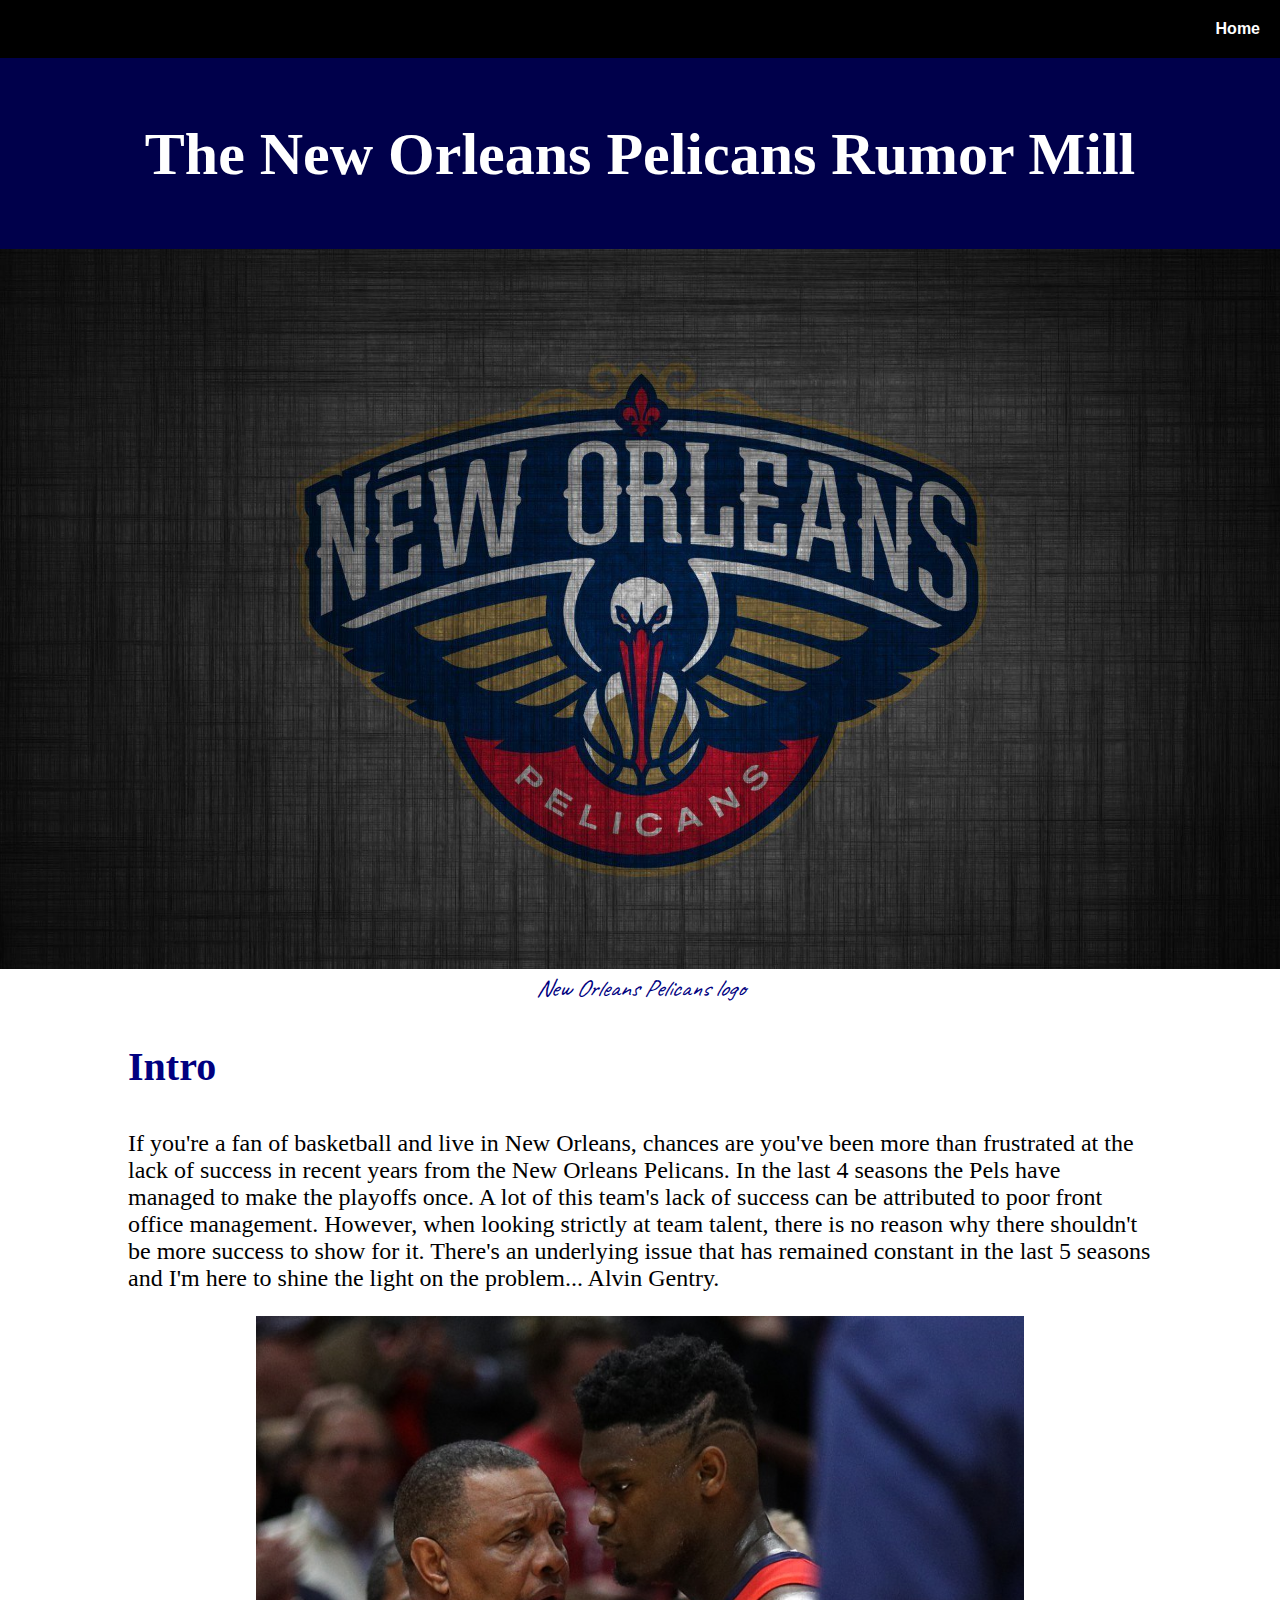
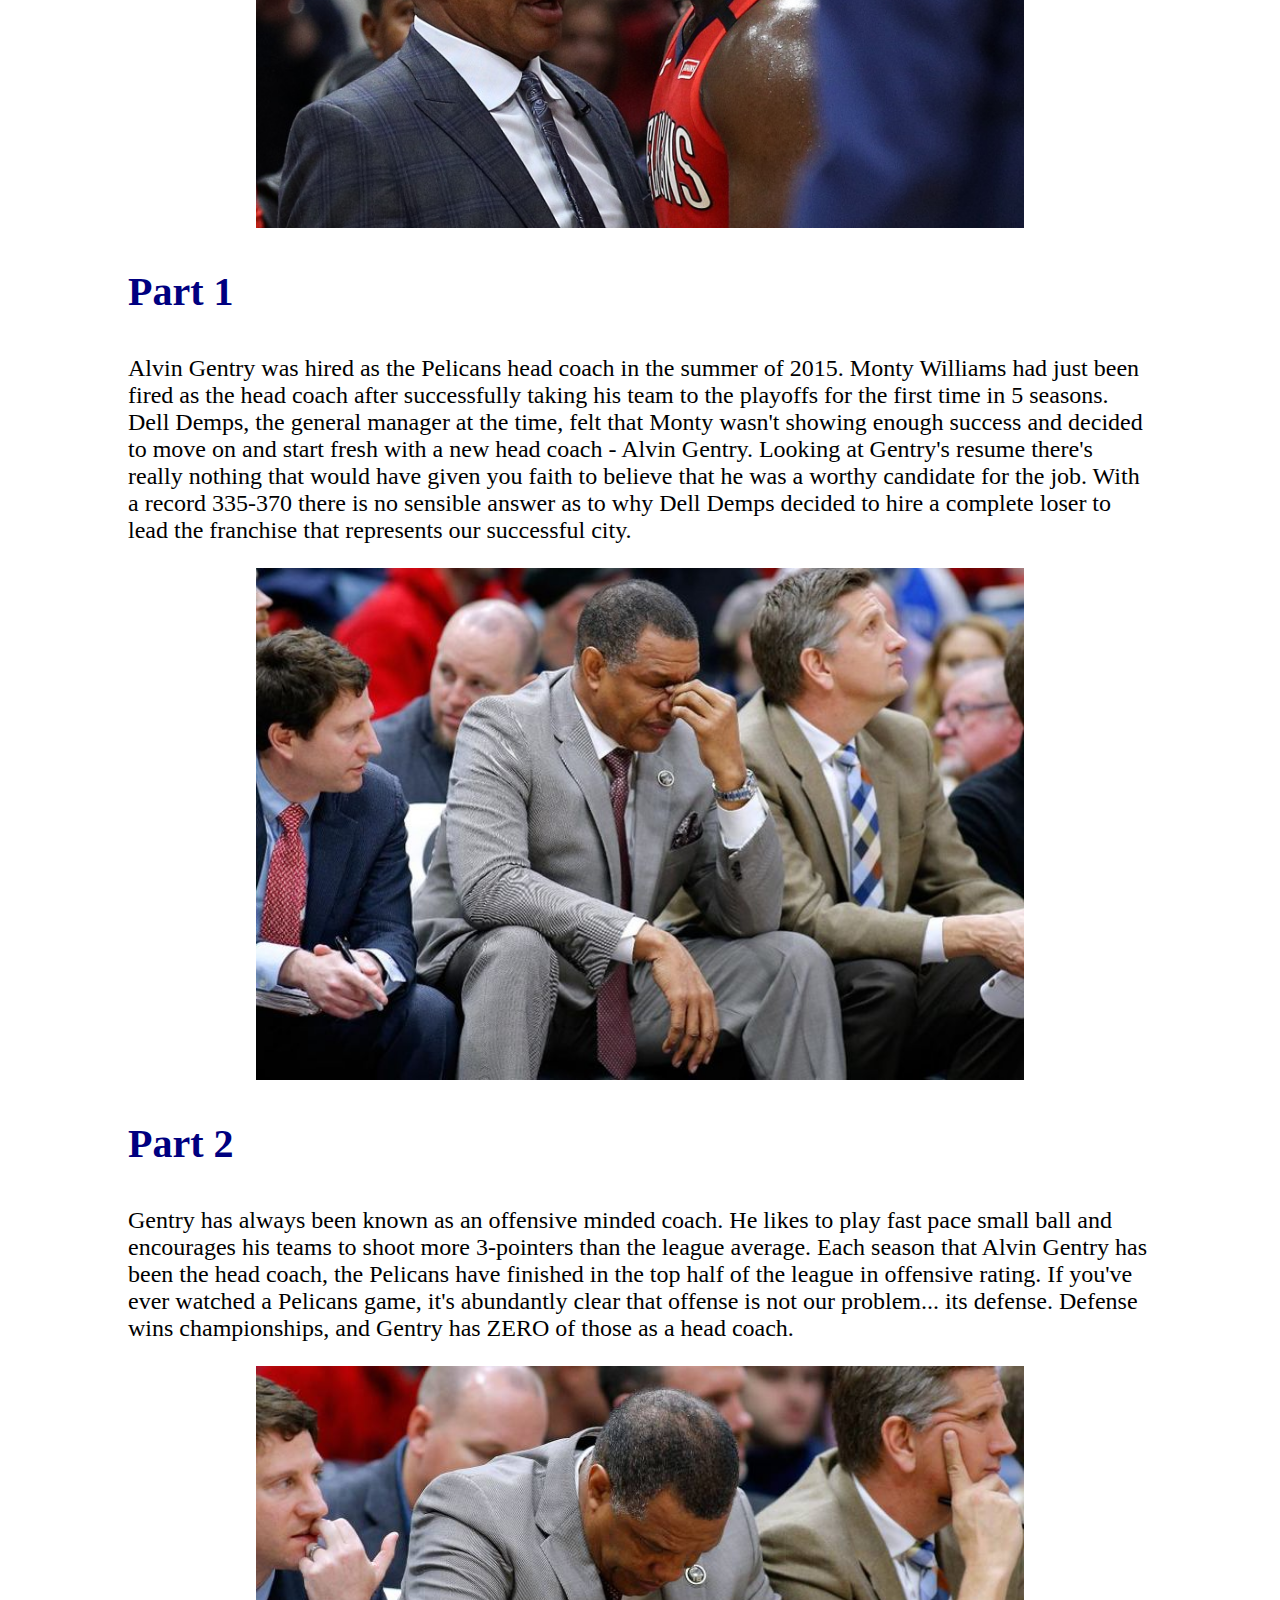
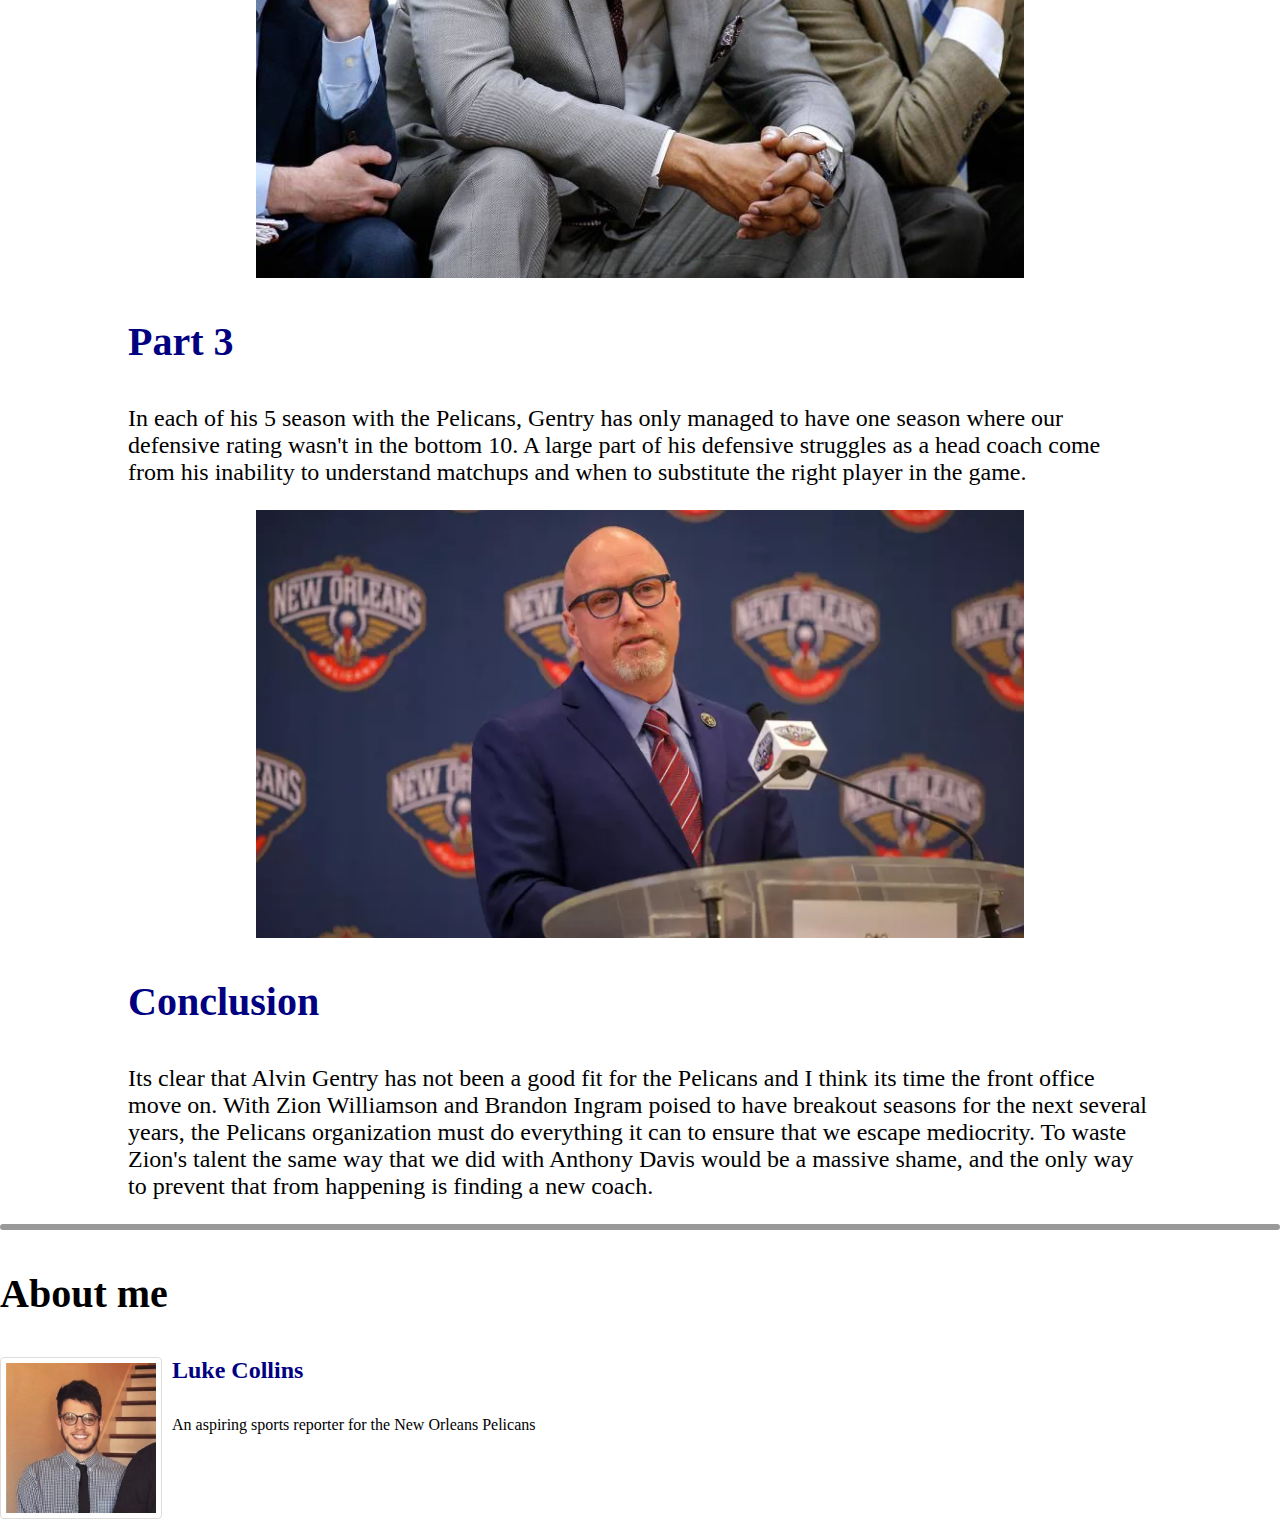
<file: blog1/post1.html>
<!DOCTYPE html>
<html>
    <head> 
		<link href='blog.css' rel="stylesheet" type="text/css">
		<link href="https://fonts.googleapis.com/css?family=Bangers&display=swap" 
	rel="stylesheet">
		<link href="https://fonts.googleapis.com/css?family=Caveat&display=swap" 
	rel="stylesheet">
		<link href='blog.css' rel="stylesheet" type="text/css">	
	</head> 
	
    <body> 
        <nav id='navbar'>
            <ul class='bg-dark'>
                <li class='nav-item'> <a href='../index.html'> Home </a> </li> 
            </ul>
        </nav>
		
        <h1 class='title'> The New Orleans Pelicans Rumor Mill</h1>

        <img class='img-fluid' src='images/title.jpg'>
        <small class='subtitle'>New Orleans Pelicans logo</small>

		<div class='container'>
		
        <h3 class='text-navy'>Intro</h3>
        <p class='text-black'>
            If you're a fan of basketball and live in New Orleans, chances are 
			you've been more than frustrated at	the lack of success in recent 
			years from the New Orleans Pelicans. In the last 4 seasons the Pels have 
			managed to make the playoffs once. A lot of this team's lack of success 
			can be attributed to poor front office management. However, when looking 
			strictly at team talent, there is no reason why there shouldn't	be more 
			success to show for it. There's an underlying issue that has remained 
			constant in the last 5 seasons and I'm here to shine the light on the 
			problem... Alvin Gentry.
        </p>

        <img class='center' src="images/image1.jpg">
        <h3 class='text-navy'>Part 1</h3>
        <p class='text-black' >
            Alvin Gentry was hired as the Pelicans head coach in the summer of 2015. Monty Williams had just been
			fired as the head coach after successfully taking his team to the playoffs for the first time in 5 seasons.
			Dell Demps, the general manager at the time, felt that Monty wasn't showing enough success and decided to 
			move on and start fresh with a new head coach - Alvin Gentry. Looking at Gentry's resume there's really nothing
			that would have given you faith to believe that he was a worthy candidate for the job. With a record 335-370 there
			is no sensible answer as to why Dell Demps decided to hire a complete loser to lead the franchise that represents 
			our successful city.
        </p>

        <img class='center' src="images/image2.jpg">
        <h3 class='text-navy'>Part 2</h3>
        <p class='text-black'>
            Gentry has always been known as an offensive minded coach. He likes to play fast pace small ball and encourages his teams
			to shoot more 3-pointers than the league average. Each season that Alvin Gentry has been the head coach, the Pelicans have finished 
			in the top half of the league in offensive rating. If you've ever watched a Pelicans game, it's abundantly clear that offense is not 
			our problem... its defense. Defense wins championships, and Gentry has ZERO of those as a head coach. 
        </p>

        <img class='center' src="images/image3.png"> 
        <h3 class='text-navy'>Part 3</h3>
        <p class='text-black'> 
            In each of his 5 season with the Pelicans, Gentry has only managed to have one season where our defensive rating wasn't in the bottom 
			10. A large part of his defensive struggles as a head coach come from his inability to understand matchups and when to substitute the 
			right player in the game.
        </p>

        <img class='center' src="images/image4.jpg">
        <h3 class='text-navy'>Conclusion</h3>
        <p class='text-black'>
             Its clear that Alvin Gentry has not been a good fit for the Pelicans and I think its time the front office move on. 
			 With Zion Williamson and Brandon Ingram poised to have breakout seasons for the next several years, the Pelicans organization
			 must do everything it can to ensure that we escape mediocrity. To waste Zion's talent the same way that we did with Anthony Davis
			 would be a massive shame, and the only way to prevent that from happening is finding a new coach.
        </p>
		
		</div>
        <hr>

        <h3>About me</h3>
        <img class='thumbnail' src='images/profile.png'>
        <h4 id='my-name'>Luke Collins</h4>
        <span>An aspiring sports reporter for the New Orleans Pelicans</span>
    </body>
</html>
</file>
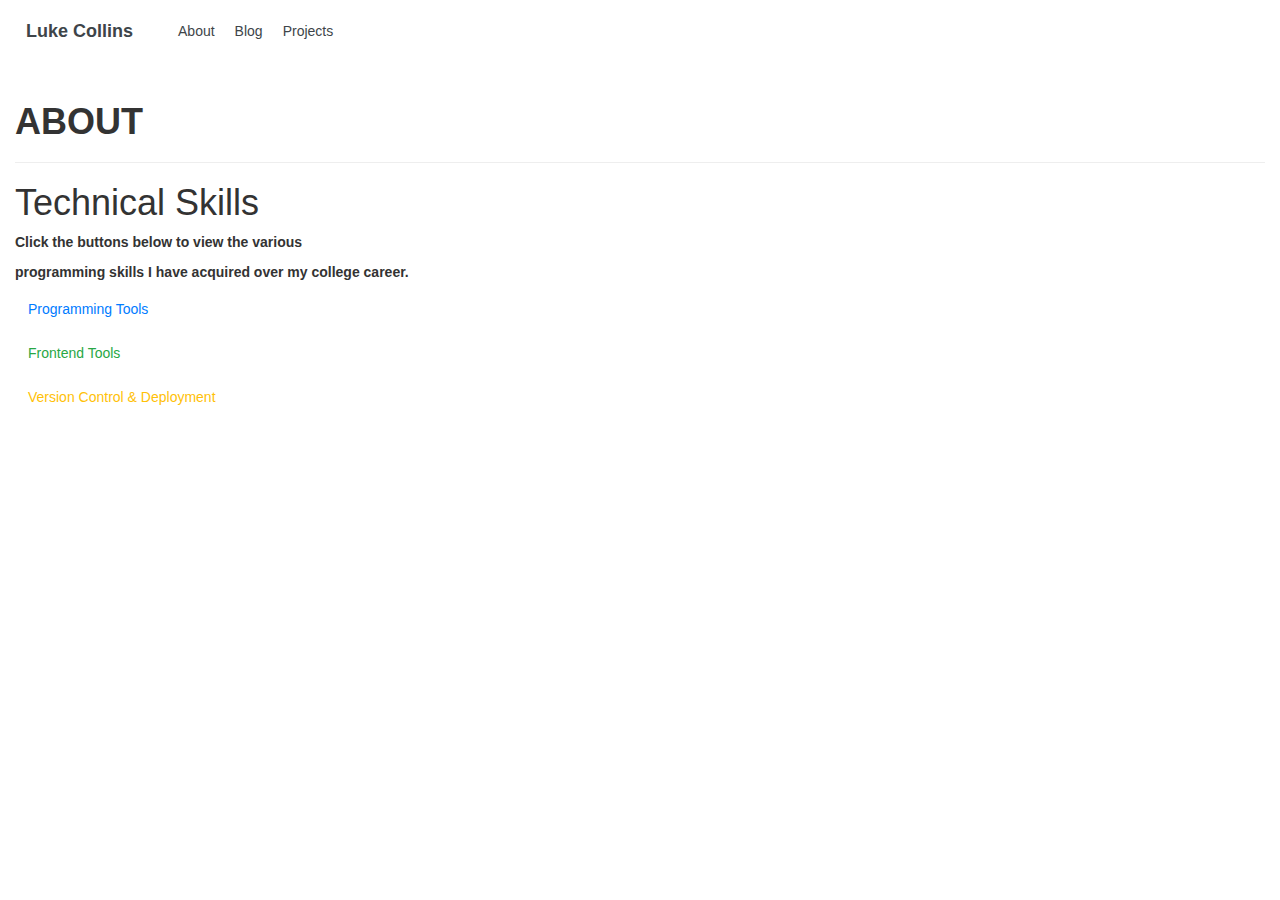
<file: HW03/aboutMe.html>
<!DOCTYPE html>
<html>

<head>
	<title>My Portfolio</title>
	<link rel="stylesheet" href="https://stackpath.bootstrapcdn.com/bootstrap/4.4.1/css/bootstrap.min.css">
	<meta name="viewport" content="width=device-width, initial-scale=1">
	<link rel="stylesheet" href="https://maxcdn.bootstrapcdn.com/bootstrap/3.4.1/css/bootstrap.min.css">
	<script src="https://ajax.googleapis.com/ajax/libs/jquery/3.4.1/jquery.min.js"></script>
	<script src="https://maxcdn.bootstrapcdn.com/bootstrap/3.4.1/js/bootstrap.min.js"></script>
	

</head>

<body>
		<div id="examples">
		<nav id="top-navbar" class='navbar fixed-top navbar-expand-lg navbar-dark bg-white'>
			<div class="example">		
			<a class='navbar-brand text-dark hover hover-3' href="index.html"><strong>Luke Collins</strong></a>
			</div>
			<button class='navbar-toggler' type='button' data-toggle='collapse' data-target='#menu'>
				<span class='navbar-toggler-icon'></span>
			</button>
			
			<div class='collapse navbar-collapse' id='menu'>
			
			<ul class='nav navbar-nav ml-left'>
				<div class="example">
				<li class='nav-item'>	<a class='text-dark nav-link hover hover-3' href="aboutMe.html"> About </a>		</li>
				</div>
				<div class="example">
				<li class='nav-item'>	<a class='text-dark nav-link hover hover-3' href="post1.html"> Blog </a>			</li>
				</div>
				<div class="example">
				<li class='nav-item'>	<a class='text-dark nav-link hover hover-3' href="projects.html"> Projects </a>		</li>
				</div>
			</ul>
			</div>
		</nav>
		</div>				
		
		<style>
		a {
			margin-right: 10px;
		}
		.fab {
			color: black;
		}
		</style>
		
		<style>
				@import "https://fonts.googleapis.com/css?family=Montserrat";
				@import "https://fonts.googleapis.com/css?family=Lato";

				/** Hover-related CSS **/

				.nounderline {
				  text-decoration: none !important
				}

				#examples {
				  display: flex;
				  flex-flow: column;

				  background-color: white;
				  opacity: 0.95;
				  
				}

				#examples .example {
				  display: flex;
				  flex-flow: row nowrap;
				 
				}
				#examples .example .hover {
				  
				  transition: all 0.2s ease-in-out;
				  position: relative;
				}
				#examples .example .hover:before, #examples .example .hover:after {
				  content: "";
				  position: absolute;
				  bottom: -10px;
				  width: 0px;
				  height: 3px;
				  margin: 5px 0 0;
				  transition: all 0.2s ease-in-out;
				  transition-duration: 0.75s;
				  opacity: 0;
				  background-color: #2146be;
				}
				#examples .example .hover.hover-3:before {
				  left: 50%;
				}
				#examples .example .hover.hover-3:after {
				  right: 50%;
				}
				#examples .example:hover {
				  cursor: pointer;
				}
				#examples .example:hover .hover:before, #examples .example:hover .hover:after {
				  width: 100%;
				  opacity: 1;
				}
				#examples .example:hover .hover.hover-3:before, #examples .example:hover .hover.hover-3:after, #examples .example:hover .hover.hover-4:before, #examples .example:hover .hover.hover-4:after {
				  width: 50%;
				}
				
			</style>
		
		<section id="section-about" class='bg-white container-fluid pb-1'> 
			<h1 class="font-weight-bold"> ABOUT </h1>
			<hr>
			<h1>Technical Skills</h1>

			<p><strong>Click the buttons below to view the various</strong></p>
			<P><strong>programming skills I have acquired over my college career.</strong></p>
			<button onclick="myFunction()" class="btn btn-outline-primary">Programming Tools</button>
			
			<p id="demo"></p>

			<script>
			function myFunction() {
			  document.getElementById("demo").innerHTML = '<font size="4">Java, C, C++, Javascript, SQL</font>';
			  document.getElementById("demo").style.padding = "1px 25px";
			}
			</script>
			
			<button onclick="myFunction1()" class="btn btn-outline-success">Frontend Tools</button>
			
			<p id="demo1"></p>

			<script>
			function myFunction1() {
			  document.getElementById("demo1").innerHTML = '<font size="4">HTML, CSS, bootstrap</font>';
			  document.getElementById("demo1").style.padding = "1px 25px";
			}
			</script>
			
			<button onclick="myFunction2()" class="btn btn-outline-warning">Version Control & Deployment</button>
			
			<p id="demo2"></p>

			<script>
			function myFunction2() {
			  document.getElementById("demo2").innerHTML = '<font size="4">Git, Github, Gitlab</font>';
			  document.getElementById("demo2").style.padding = "1px 25px";
			}
			</script>
		</section>
		
		
		
		</div>
		
		<script src="https://code.jquery.com/jquery-3.4.1.slim.min.js"></script>
		<script src="https://cdn.jsdelivr.net/npm/popper.js@1.16.0/dist/umd/popper.min.js"></script>
		<script src="https://stackpath.bootstrapcdn.com/bootstrap/4.4.1/js/bootstrap.min.js"></script>
</body>

</html>
</file>
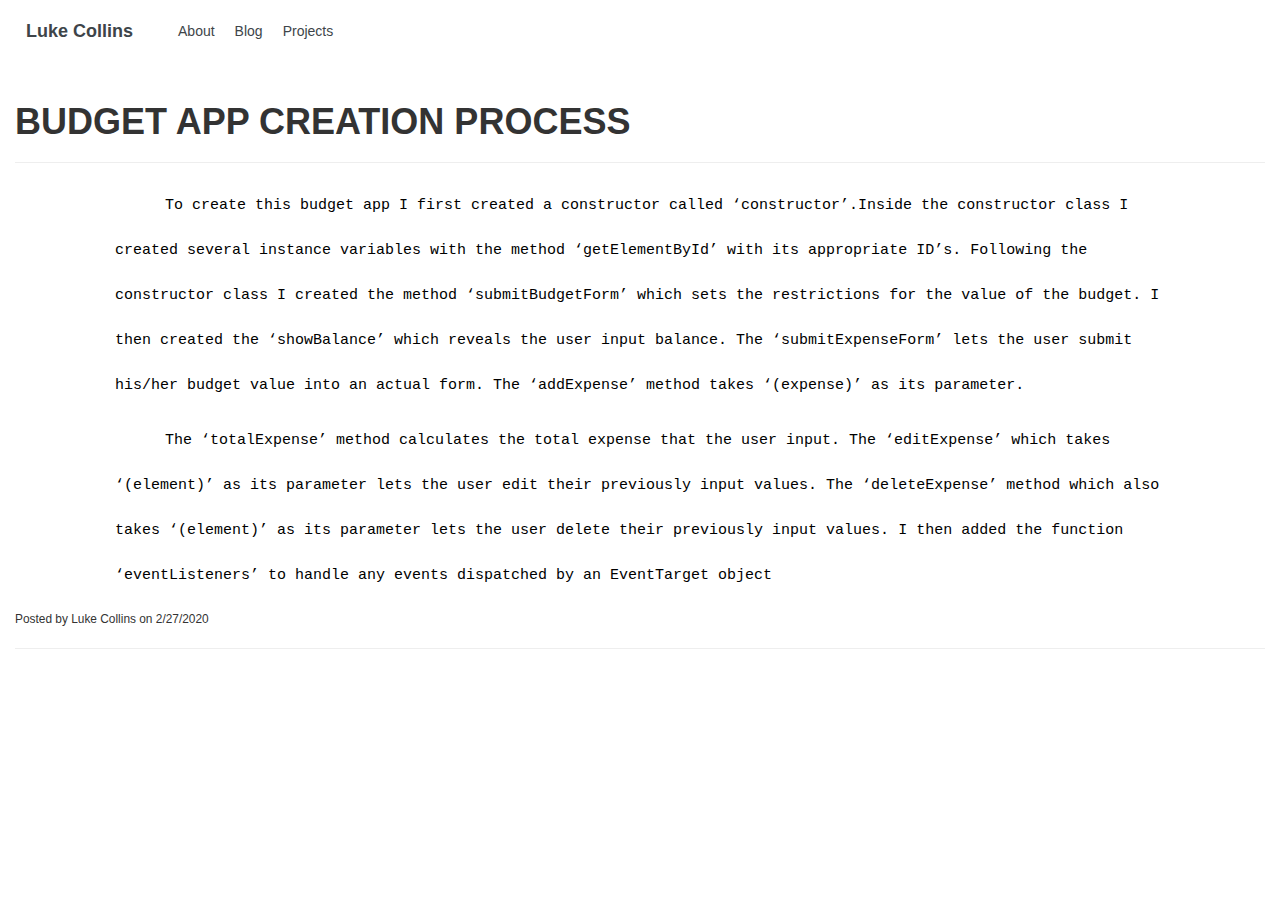
<file: HW03/budgetAppBlog.html>
<!DOCTYPE html>
<html>

<head>
	<title>My Portfolio</title>
	<link rel="stylesheet" href="https://stackpath.bootstrapcdn.com/bootstrap/4.4.1/css/bootstrap.min.css">
	<meta name="viewport" content="width=device-width, initial-scale=1">
	<link rel="stylesheet" href="https://maxcdn.bootstrapcdn.com/bootstrap/3.4.1/css/bootstrap.min.css">
	<script src="https://ajax.googleapis.com/ajax/libs/jquery/3.4.1/jquery.min.js"></script>
	<script src="https://maxcdn.bootstrapcdn.com/bootstrap/3.4.1/js/bootstrap.min.js"></script>
	
</head>

<body>
		<div id="examples">
		<nav id="top-navbar" class='navbar fixed-top navbar-expand-lg navbar-dark bg-white'>
			<div class="example">		
			<a class='navbar-brand text-dark hover hover-3' href="index.html"><strong>Luke Collins</strong></a>
			</div>
			<button class='navbar-toggler' type='button' data-toggle='collapse' data-target='#menu'>
				<span class='navbar-toggler-icon'></span>
			</button>
			
			<div class='collapse navbar-collapse' id='menu'>
			
			<ul class='nav navbar-nav ml-left'>
				<div class="example">
				<li class='nav-item'>	<a class='text-dark nav-link hover hover-3' href="aboutMe.html"> About </a>		</li>
				</div>
				<div class="example">
				<li class='nav-item'>	<a class='text-dark nav-link hover hover-3' href="post1.html"> Blog </a>			</li>
				</div>
				<div class="example">
				<li class='nav-item'>	<a class='text-dark nav-link hover hover-3' href="projects.html"> Projects </a>		</li>
				</div>
			</ul>
			</div>
		</nav>
		</div>
		
		
		<style>
		a {
			margin-right: 10px;
		}
		.fab {
			color: black;
		}
		</style>
			
			<style>
				@import "https://fonts.googleapis.com/css?family=Montserrat";
				@import "https://fonts.googleapis.com/css?family=Lato";

				/** Hover-related CSS **/

				.nounderline {
				  text-decoration: none !important
				}

				#examples {
				  display: flex;
				  flex-flow: column;

				  background-color: white;
				  opacity: 0.95;
				  
				}

				#examples .example {
				  display: flex;
				  flex-flow: row nowrap;
				 
				}
				#examples .example .hover {
				  
				  transition: all 0.2s ease-in-out;
				  position: relative;
				}
				#examples .example .hover:before, #examples .example .hover:after {
				  content: "";
				  position: absolute;
				  bottom: -10px;
				  width: 0px;
				  height: 3px;
				  margin: 5px 0 0;
				  transition: all 0.2s ease-in-out;
				  transition-duration: 0.75s;
				  opacity: 0;
				  background-color: #2146be;
				}
				#examples .example .hover.hover-3:before {
				  left: 50%;
				}
				#examples .example .hover.hover-3:after {
				  right: 50%;
				}
				#examples .example:hover {
				  cursor: pointer;
				}
				#examples .example:hover .hover:before, #examples .example:hover .hover:after {
				  width: 100%;
				  opacity: 1;
				}
				#examples .example:hover .hover.hover-3:before, #examples .example:hover .hover.hover-3:after, #examples .example:hover .hover.hover-4:before, #examples .example:hover .hover.hover-4:after {
				  width: 50%;
				}
			</style>
		
		<style>
			p {
			text-align: left;
			padding-left: 100px;
			padding-right: 100px;
			line-height: 3 ;
			text-indent: 50px;
			}
		</style>
		
		<section id="section-blog" class='bg-white container-fluid pb-1'> 
			<h1 class="font-weight-bold"> BUDGET APP CREATION PROCESS </h1>
			<hr>
			<p style="font-size:15px; color:black; font-family:'Courier New'">
			To create this budget app I first created a constructor called ‘constructor’.Inside the constructor class I created several instance variables 
			with the method ‘getElementById’ with its appropriate ID’s. Following the constructor class I created the method ‘submitBudgetForm’ which sets 
			the restrictions for the value of the budget. I then created the ‘showBalance’ which reveals the user input balance. The ‘submitExpenseForm’ 
			lets the user submit his/her budget value into an actual form. The ‘addExpense’ method takes ‘(expense)’ as its parameter.

			</p>
			<p style="font-size:15px; color:black; font-family:'Courier New'">
			The ‘totalExpense’ method calculates the total expense that the user input. The ‘editExpense’ which takes ‘(element)’ as its parameter lets 
			the user edit their previously input values. The ‘deleteExpense’ method which also takes ‘(element)’ as its parameter lets the user delete 
			their previously input values. I then added the function ‘eventListeners’ to handle any events dispatched by an EventTarget object
			</p>
			<small> Posted by Luke Collins on 2/27/2020</small>
			<hr>
		</section>
		
		
		
		<script src="https://code.jquery.com/jquery-3.4.1.slim.min.js"></script>
		<script src="https://cdn.jsdelivr.net/npm/popper.js@1.16.0/dist/umd/popper.min.js"></script>
		<script src="https://stackpath.bootstrapcdn.com/bootstrap/4.4.1/js/bootstrap.min.js"></script>
</body>

</html>
</file>
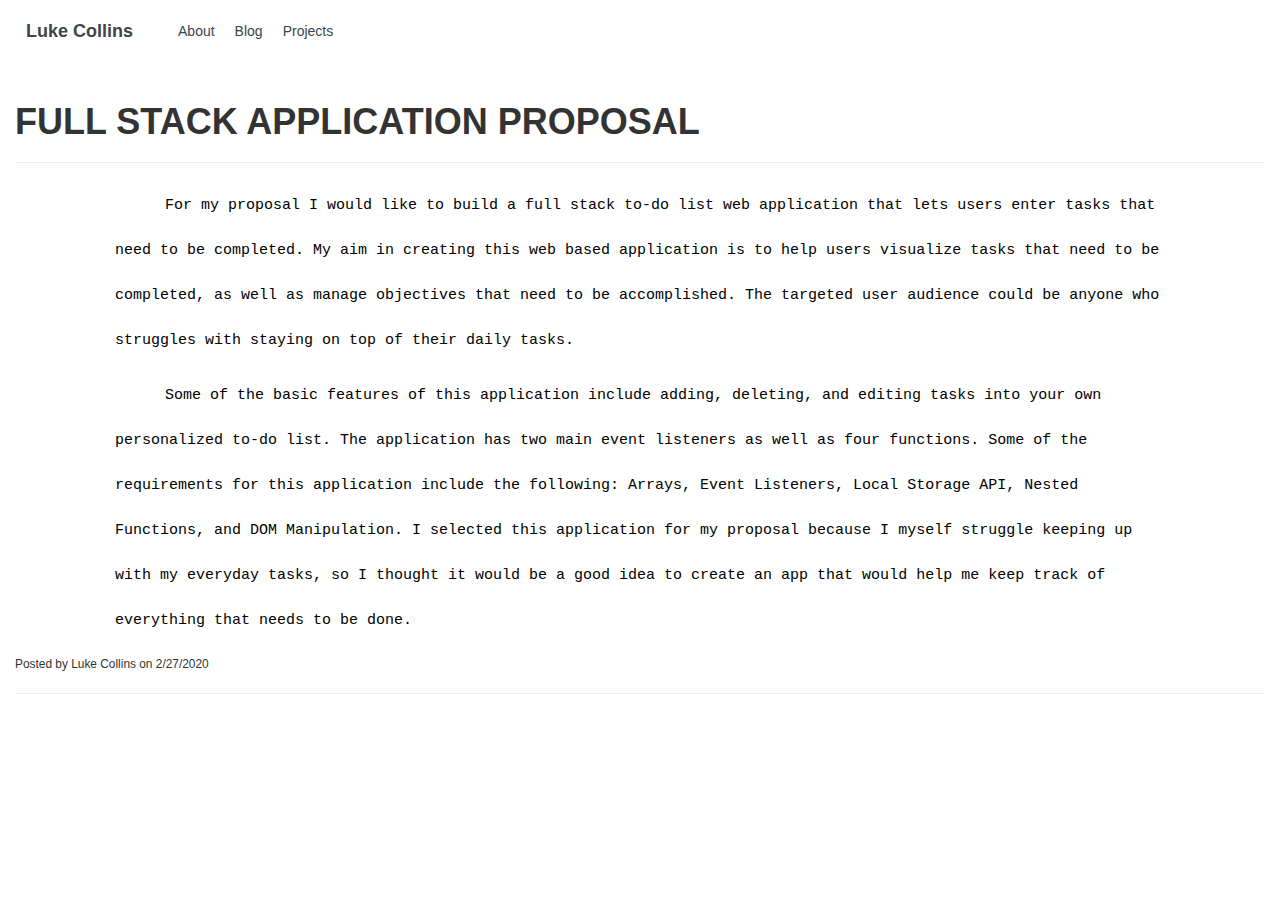
<file: HW03/fullStackProposalBlog.html>
<!DOCTYPE html>
<html>

<head>
	<title>My Portfolio</title>
	<link rel="stylesheet" href="https://stackpath.bootstrapcdn.com/bootstrap/4.4.1/css/bootstrap.min.css">
	<meta name="viewport" content="width=device-width, initial-scale=1">
	<link rel="stylesheet" href="https://maxcdn.bootstrapcdn.com/bootstrap/3.4.1/css/bootstrap.min.css">
	<script src="https://ajax.googleapis.com/ajax/libs/jquery/3.4.1/jquery.min.js"></script>
	<script src="https://maxcdn.bootstrapcdn.com/bootstrap/3.4.1/js/bootstrap.min.js"></script>
	
</head>

<body>
		<div id="examples">
		<nav id="top-navbar" class='navbar fixed-top navbar-expand-lg navbar-dark bg-white'>
			<div class="example">		
			<a class='navbar-brand text-dark hover hover-3' href="index.html"><strong>Luke Collins</strong></a>
			</div>
			<button class='navbar-toggler' type='button' data-toggle='collapse' data-target='#menu'>
				<span class='navbar-toggler-icon'></span>
			</button>
			
			<div class='collapse navbar-collapse' id='menu'>
			
			<ul class='nav navbar-nav ml-left'>
				<div class="example">
				<li class='nav-item'>	<a class='text-dark nav-link hover hover-3' href="aboutMe.html"> About </a>		</li>
				</div>
				<div class="example">
				<li class='nav-item'>	<a class='text-dark nav-link hover hover-3' href="post1.html"> Blog </a>			</li>
				</div>
				<div class="example">
				<li class='nav-item'>	<a class='text-dark nav-link hover hover-3' href="projects.html"> Projects </a>		</li>
				</div>
			</ul>
			</div>
		</nav>
		</div>
		
		
		<style>
		a {
			margin-right: 10px;
		}
		.fab {
			color: black;
		}
		</style>
			
			<style>
				@import "https://fonts.googleapis.com/css?family=Montserrat";
				@import "https://fonts.googleapis.com/css?family=Lato";

				/** Hover-related CSS **/

				.nounderline {
				  text-decoration: none !important
				}

				#examples {
				  display: flex;
				  flex-flow: column;

				  background-color: white;
				  opacity: 0.95;
				  
				}

				#examples .example {
				  display: flex;
				  flex-flow: row nowrap;
				 
				}
				#examples .example .hover {
				  
				  transition: all 0.2s ease-in-out;
				  position: relative;
				}
				#examples .example .hover:before, #examples .example .hover:after {
				  content: "";
				  position: absolute;
				  bottom: -10px;
				  width: 0px;
				  height: 3px;
				  margin: 5px 0 0;
				  transition: all 0.2s ease-in-out;
				  transition-duration: 0.75s;
				  opacity: 0;
				  background-color: #2146be;
				}
				#examples .example .hover.hover-3:before {
				  left: 50%;
				}
				#examples .example .hover.hover-3:after {
				  right: 50%;
				}
				#examples .example:hover {
				  cursor: pointer;
				}
				#examples .example:hover .hover:before, #examples .example:hover .hover:after {
				  width: 100%;
				  opacity: 1;
				}
				#examples .example:hover .hover.hover-3:before, #examples .example:hover .hover.hover-3:after, #examples .example:hover .hover.hover-4:before, #examples .example:hover .hover.hover-4:after {
				  width: 50%;
				}
			</style>
		
		<style>
			p {
			text-align: left;
			padding-left: 100px;
			padding-right: 100px;
			line-height: 3 ;
			text-indent: 50px;
			}
			
   
		</style>
		
		<section id="section-blog" class='bg-white container-fluid pb-1'> 
			<h1 class="font-weight-bold"> FULL STACK APPLICATION PROPOSAL </h1>
			<hr>
			<p style="font-size:15px; color:black; font-family:'Courier New'">
			For my proposal I would like to build a full stack to-do list web application that lets users enter tasks that need to be completed. 
			My aim in creating this web based application is to help users visualize tasks that need to be completed, as well as manage 
			objectives that need to be accomplished. The targeted user audience could be anyone who struggles with staying on top of their 
			daily tasks.

			</p>
			<p style="font-size:15px; color:black; font-family:'Courier New'">
			Some of the basic features of this application include adding, deleting, and editing tasks into your own personalized to-do list. 
			The application has two main event listeners as well as four functions. Some of the requirements for this application include the 
			following: Arrays, Event Listeners, Local Storage API, Nested Functions, and DOM Manipulation. I selected this application for my
			proposal because I myself struggle keeping up with my everyday tasks, so I thought it would be a good idea to create an app that
			would help me keep track of everything that needs to be done.

			</p>
			<small> Posted by Luke Collins on 2/27/2020</small>
			<hr>
		</section>
		
		
		
		<script src="https://code.jquery.com/jquery-3.4.1.slim.min.js"></script>
		<script src="https://cdn.jsdelivr.net/npm/popper.js@1.16.0/dist/umd/popper.min.js"></script>
		<script src="https://stackpath.bootstrapcdn.com/bootstrap/4.4.1/js/bootstrap.min.js"></script>
</body>

</html>
</file>
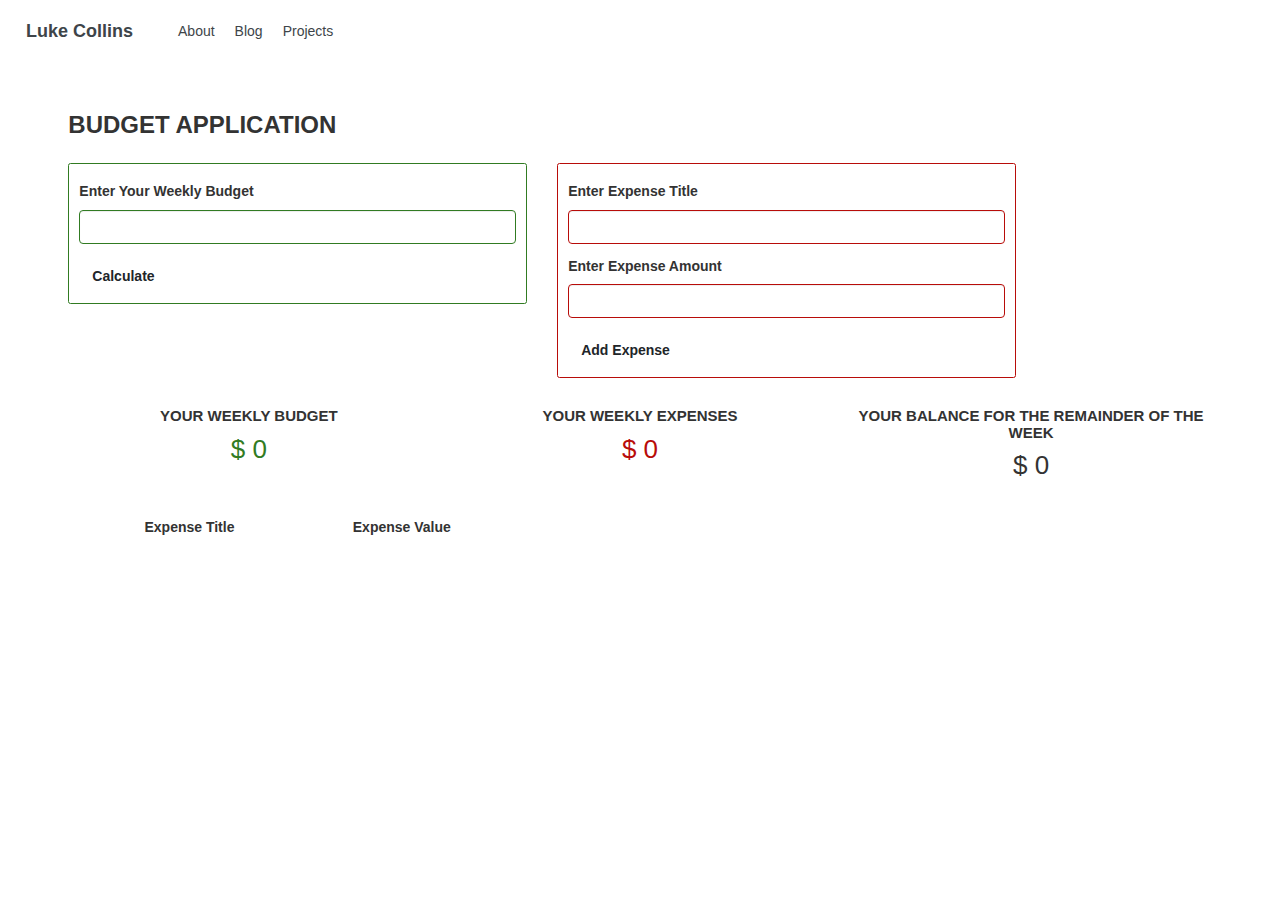
<file: HW03/index2.html>
<!DOCTYPE html>
<html lang="en">

<head>
	

 <meta charset="UTF-8">
 <meta name="viewport" content="width=device-width, initial-scale=1.0">
 <meta http-equiv="X-UA-Compatible" content="ie=edge">
 <!-- bootstrap css -->
 <link rel="stylesheet" href="./css/bootstrap.min.css">
 <!-- main css -->
 <link rel="stylesheet" href="./css/main.css">
 <!-- google fonts -->
 <link href="https://fonts.googleapis.com/css?family=Courgette" rel="stylesheet">

 <!-- font awesome -->
 <link rel="stylesheet" href="./css/all.css">
 <title>budget app</title>
 <style>
 </style>
 
 <link rel="stylesheet" href="https://stackpath.bootstrapcdn.com/bootstrap/4.4.1/css/bootstrap.min.css">
	<meta name="viewport" content="width=device-width, initial-scale=1">
	<link rel="stylesheet" href="https://maxcdn.bootstrapcdn.com/bootstrap/3.4.1/css/bootstrap.min.css">
	<script src="https://ajax.googleapis.com/ajax/libs/jquery/3.4.1/jquery.min.js"></script>
	<script src="https://maxcdn.bootstrapcdn.com/bootstrap/3.4.1/js/bootstrap.min.js"></script>
</head>

<body>

	<div id="examples">
		<nav id="top-navbar" class='navbar fixed-top navbar-expand-lg navbar-dark bg-white'>
			<div class="example">		
			<a class='navbar-brand text-dark hover hover-3' href="index.html"><strong>Luke Collins</strong></a>
			</div>
			<button class='navbar-toggler' type='button' data-toggle='collapse' data-target='#menu'>
				<span class='navbar-toggler-icon'></span>
			</button>
			
			<div class='collapse navbar-collapse' id='menu'>
			
			<ul class='nav navbar-nav ml-left'>
				<div class="example">
				<li class='nav-item'>	<a class='text-dark nav-link hover hover-3' href="aboutMe.html"> About </a>		</li>
				</div>
				<div class="example">
				<li class='nav-item'>	<a class='text-dark nav-link hover hover-3' href="post1.html"> Blog </a>			</li>
				</div>
				<div class="example">
				<li class='nav-item'>	<a class='text-dark nav-link hover hover-3' href="projects.html"> Projects </a>		</li>
				</div>
			</ul>
			</div>
		</nav>
	</div>
	
	
	<style>
		a {
			margin-right: 10px;
		}
		.fab {
			color: black;
		}
		</style>
	<style>
				@import "https://fonts.googleapis.com/css?family=Montserrat";
				@import "https://fonts.googleapis.com/css?family=Lato";

				/** Hover-related CSS **/

				.nounderline {
				  text-decoration: none !important
				}

				#examples {
				  display: flex;
				  flex-flow: column;

				  background-color: white;
				  opacity: 0.95;
				  
				}

				#examples .example {
				  display: flex;
				  flex-flow: row nowrap;
				 
				}
				#examples .example .hover {
				  
				  transition: all 0.2s ease-in-out;
				  position: relative;
				}
				#examples .example .hover:before, #examples .example .hover:after {
				  content: "";
				  position: absolute;
				  bottom: -10px;
				  width: 0px;
				  height: 3px;
				  margin: 5px 0 0;
				  transition: all 0.2s ease-in-out;
				  transition-duration: 0.75s;
				  opacity: 0;
				  background-color: #2146be;
				}
				#examples .example .hover.hover-3:before {
				  left: 50%;
				}
				#examples .example .hover.hover-3:after {
				  right: 50%;
				}
				#examples .example:hover {
				  cursor: pointer;
				}
				#examples .example:hover .hover:before, #examples .example:hover .hover:after {
				  width: 100%;
				  opacity: 1;
				}
				#examples .example:hover .hover.hover-3:before, #examples .example:hover .hover.hover-3:after, #examples .example:hover .hover.hover-4:before, #examples .example:hover .hover.hover-4:after {
				  width: 50%;
				}
			</style>
	

 <div class="container-fluid">
  <div class="row">
   <div class="col-11 mx-auto pt-3">
    <!-- title -->
    <h3 class="text-uppercase mb-4"><strong>budget application</strong></h3>
    <div class="row">
     <div class="col-md-5 my-3">
      <!-- budget feedback -->
      <div class="budget-feedback alert alert-danger text-capitalize"><strong>budget feedback</strong></div>
      <!-- budget form -->
      <form id="budget-form" class=" budget-form">
       <h5 class="text-capitalize"><strong>enter your weekly budget</strong></h5>
       <div class="form-group">
        <input type="number" class="form-control budget-input" id="budget-input">
       </div>
       <!-- submit button -->
       <button type="submit" class="btn text-capitalize budget-submit" id="budget-submit"><strong>calculate</strong></button>
      </form>
     </div>
	 
    
     <div class="col-md-5 my-3">
      <!-- expense feedback -->
      <div class="expense-feedback alert alert-danger text-capitalize"><strong>expense feedback</strong></div>
      <!-- expense form -->
      <form id="expense-form" class=" expense-form">
       <h5 class="text-capitalize"><strong>enter expense title</strong></h5>
       <div class="form-group">
        <input type="text" class="form-control expense-input" id="expense-input">
       </div>
       <h5 class="text-capitalize"><strong>enter expense amount</strong></h5>
       <div class="form-group">
        <input type="number" class="form-control expense-input" id="amount-input">
       </div>
       <!-- submit button -->
       <button type="submit" class="btn text-capitalize expense-submit" id="expense-submit"><strong>add expense</strong></button>
      </form>
     </div>
     
    </div>	 
	 
     <div class="col-md-14">
      <!-- app info -->
      <div class="row my-3">
       <div class="col-4 text-center mb-2">
        <h6 class="text-uppercase info-title"><strong>your weekly budget</strong></h6>
        <h4 class="text-uppercase mt-2 budget" id="budget"><span>$ </span><span id="budget-amount">0</span></h4>
       </div>
       <div class="col-4 text-center">
        <h6 class="text-uppercase info-title"><strong>your weekly expenses</strong></h6>
        <h4 class="text-uppercase mt-2 expense" id="expense"><span>$ </span><span id="expense-amount">0</span></h4>
       </div>
       <div class="col-4 text-center">
        <h6 class="text-uppercase info-title"><strong>your balance for the remainder of the week</strong></h6>
        <h4 class="text-uppercase mt-2 balance" id="balance"> <span>$ </span><span id="balance-amount">0</span></h4>
       </div>
	   

	   
      </div>
	  <div class="col-md-7 my-3">
      <!-- expense list -->
      <div class="expense-list" id="expense-list">

       
       <!-- single expense -->

       <!-- <div class="expense">
        <div class="expense-item d-flex justify-content-between align-items-baseline">

         <h6 class="expense-title mb-0 text-uppercase list-item">- title</h6>
         <h5 class="expense-amount mb-0 list-item">amount</h5>

         <div class="expense-icons list-item">

          <a href="#" class="edit-icon mx-2" data-id="${expense.id}">
           <i class="fas fa-edit"></i>
          </a>
          <a href="#" class="delete-icon" data-id="${expense.id}">
           <i class="fas fa-trash"></i>
          </a>
         </div>
        </div>

       </div> -->

       <!-- end of single expense -->

	   <div class="expense-list__info d-flex justify-content-between text-capitalize">
			<h5 class="list-item"><strong>expense title</strong></h5>
			<h5 class="list-item"><strong>expense value</strong></h5>
			<h5 class="list-item"></h5>
		</div>
      </div>
     </div>
		
		
     </div>
    </div>






   </div>
  </div>
 </div>




 <!-- jquery -->
 <script src="./js/jquery-3.3.1.min.js"></script>
 <!-- bootstrap js -->
 <script src="./js/bootstrap.bundle.min.js"></script>
 <!-- script js -->
 <script src="./js/app.js"></script>
</body>

</html>
</file>
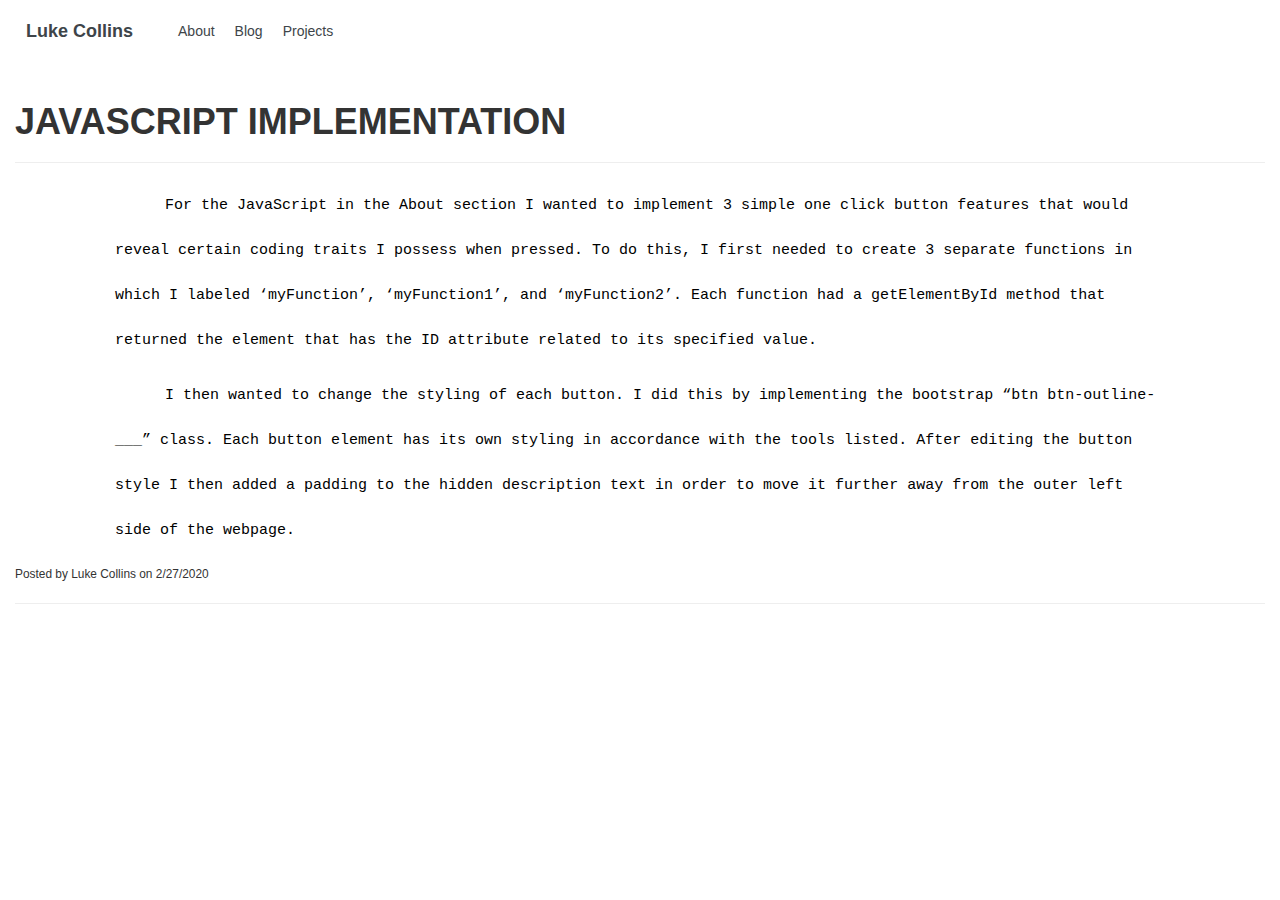
<file: HW03/javascriptBlog.html>
<!DOCTYPE html>
<html>

<head>
	<title>My Portfolio</title>
	<link rel="stylesheet" href="https://stackpath.bootstrapcdn.com/bootstrap/4.4.1/css/bootstrap.min.css">
	<meta name="viewport" content="width=device-width, initial-scale=1">
	<link rel="stylesheet" href="https://maxcdn.bootstrapcdn.com/bootstrap/3.4.1/css/bootstrap.min.css">
	<script src="https://ajax.googleapis.com/ajax/libs/jquery/3.4.1/jquery.min.js"></script>
	<script src="https://maxcdn.bootstrapcdn.com/bootstrap/3.4.1/js/bootstrap.min.js"></script>
	
</head>

<body>
		<div id="examples">
		<nav id="top-navbar" class='navbar fixed-top navbar-expand-lg navbar-dark bg-white'>
			<div class="example">		
			<a class='navbar-brand text-dark hover hover-3' href="index.html"><strong>Luke Collins</strong></a>
			</div>
			<button class='navbar-toggler' type='button' data-toggle='collapse' data-target='#menu'>
				<span class='navbar-toggler-icon'></span>
			</button>
			
			<div class='collapse navbar-collapse' id='menu'>
			
			<ul class='nav navbar-nav ml-left'>
				<div class="example">
				<li class='nav-item'>	<a class='text-dark nav-link hover hover-3' href="aboutMe.html"> About </a>		</li>
				</div>
				<div class="example">
				<li class='nav-item'>	<a class='text-dark nav-link hover hover-3' href="post1.html"> Blog </a>			</li>
				</div>
				<div class="example">
				<li class='nav-item'>	<a class='text-dark nav-link hover hover-3' href="projects.html"> Projects </a>		</li>
				</div>
			</ul>
			</div>
		</nav>
		</div>
		
		
		<style>
		a {
			margin-right: 10px;
		}
		.fab {
			color: black;
		}
		</style>
			
			<style>
				@import "https://fonts.googleapis.com/css?family=Montserrat";
				@import "https://fonts.googleapis.com/css?family=Lato";

				/** Hover-related CSS **/

				.nounderline {
				  text-decoration: none !important
				}

				#examples {
				  display: flex;
				  flex-flow: column;

				  background-color: white;
				  opacity: 0.95;
				  
				}

				#examples .example {
				  display: flex;
				  flex-flow: row nowrap;
				 
				}
				#examples .example .hover {
				  
				  transition: all 0.2s ease-in-out;
				  position: relative;
				}
				#examples .example .hover:before, #examples .example .hover:after {
				  content: "";
				  position: absolute;
				  bottom: -10px;
				  width: 0px;
				  height: 3px;
				  margin: 5px 0 0;
				  transition: all 0.2s ease-in-out;
				  transition-duration: 0.75s;
				  opacity: 0;
				  background-color: #2146be;
				}
				#examples .example .hover.hover-3:before {
				  left: 50%;
				}
				#examples .example .hover.hover-3:after {
				  right: 50%;
				}
				#examples .example:hover {
				  cursor: pointer;
				}
				#examples .example:hover .hover:before, #examples .example:hover .hover:after {
				  width: 100%;
				  opacity: 1;
				}
				#examples .example:hover .hover.hover-3:before, #examples .example:hover .hover.hover-3:after, #examples .example:hover .hover.hover-4:before, #examples .example:hover .hover.hover-4:after {
				  width: 50%;
				}
			</style>
		
		<style>
			p {
			text-align: left;
			padding-left: 100px;
			padding-right: 100px;
			line-height: 3 ;
			text-indent: 50px;
			}
		</style>
		
		<section id="section-blog" class='bg-white container-fluid pb-1'> 
			<h1 class="font-weight-bold"> JAVASCRIPT IMPLEMENTATION </h1>
			<hr>
			<p style="font-size:15px; color:black; font-family:'Courier New'">For the JavaScript in the About section I wanted to implement 3 simple one click button features that would reveal certain coding traits 
			I possess when pressed. To do this, I first needed to create 3 separate functions in which I labeled ‘myFunction’, ‘myFunction1’, and ‘myFunction2’. 
			Each function had a getElementById method that returned the element that has the ID attribute related to its specified value. 
			</p>
			<p style="font-size:15px; color:black; font-family:'Courier New'">
			I then wanted to change the styling of each button. I did this by implementing the bootstrap “btn btn-outline-___” class. Each button element has 
			its own styling in accordance with the tools listed. After editing the button style I then added a padding to the hidden description text in order 
			to move it further away from the outer left side of the webpage.
			</p>
			<small> Posted by Luke Collins on 2/27/2020</small>
			<hr>
		</section>
		
		
		
		<script src="https://code.jquery.com/jquery-3.4.1.slim.min.js"></script>
		<script src="https://cdn.jsdelivr.net/npm/popper.js@1.16.0/dist/umd/popper.min.js"></script>
		<script src="https://stackpath.bootstrapcdn.com/bootstrap/4.4.1/js/bootstrap.min.js"></script>
</body>

</html>
</file>
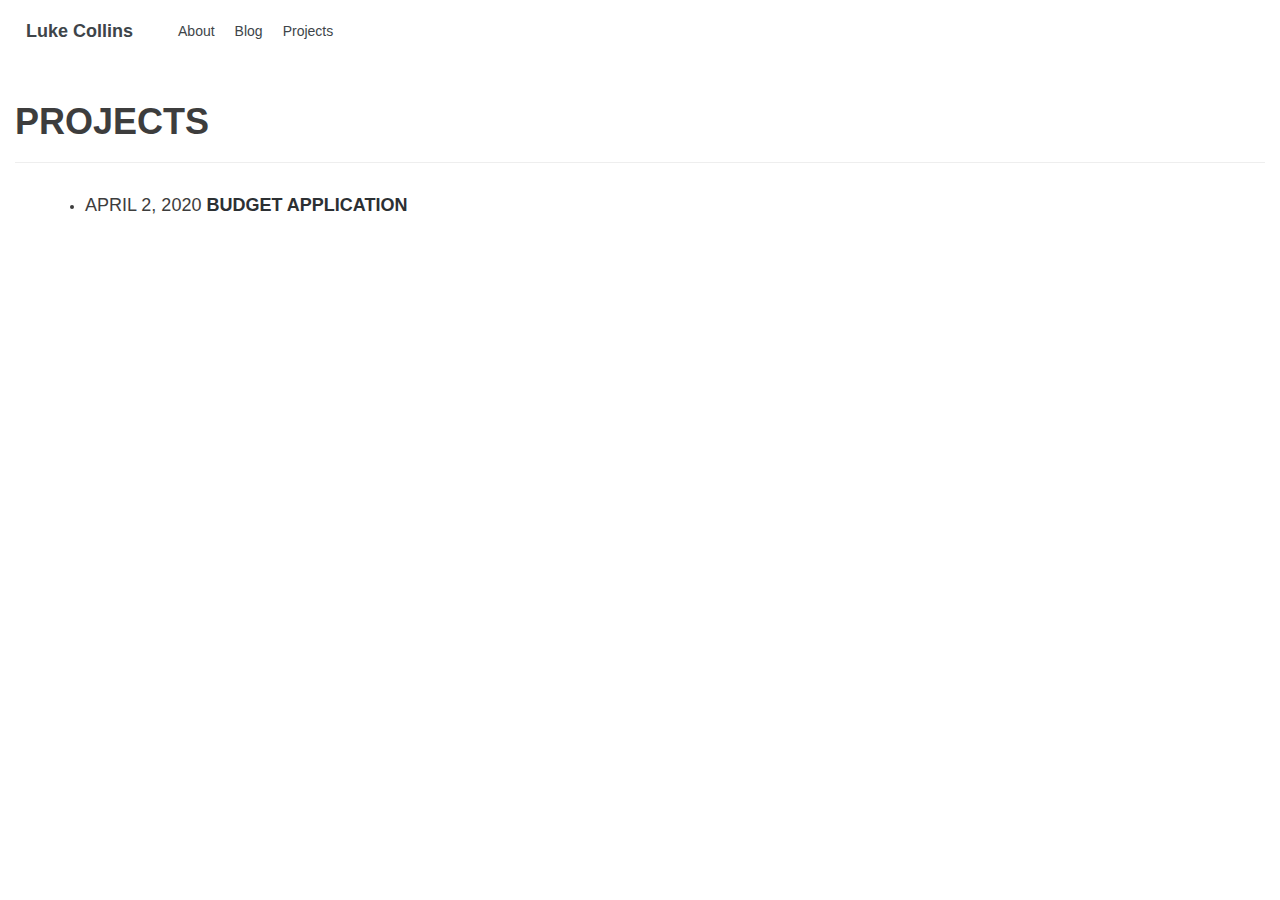
<file: HW03/projects.html>
<!DOCTYPE html>
<html>

<head>
	<title>My Portfolio</title>
	<link rel="stylesheet" href="https://stackpath.bootstrapcdn.com/bootstrap/4.4.1/css/bootstrap.min.css">
	<meta name="viewport" content="width=device-width, initial-scale=1">
	<link rel="stylesheet" href="https://maxcdn.bootstrapcdn.com/bootstrap/3.4.1/css/bootstrap.min.css">
	<script src="https://ajax.googleapis.com/ajax/libs/jquery/3.4.1/jquery.min.js"></script>
	<script src="https://maxcdn.bootstrapcdn.com/bootstrap/3.4.1/js/bootstrap.min.js"></script>
	
</head>

<body>
		<div id="examples">
		<nav id="top-navbar" class='navbar fixed-top navbar-expand-lg navbar-dark bg-white'>
			<div class="example">		
			<a class='navbar-brand text-dark hover hover-3' href="index.html"><strong>Luke Collins</strong></a>
			</div>
			<button class='navbar-toggler' type='button' data-toggle='collapse' data-target='#menu'>
				<span class='navbar-toggler-icon'></span>
			</button>
			
			<div class='collapse navbar-collapse' id='menu'>
			
			<ul class='nav navbar-nav ml-left'>
				<div class="example">
				<li class='nav-item'>	<a class='text-dark nav-link hover hover-3' href="aboutMe.html"> About </a>		</li>
				</div>
				<div class="example">
				<li class='nav-item'>	<a class='text-dark nav-link hover hover-3' href="post1.html"> Blog </a>			</li>
				</div>
				<div class="example">
				<li class='nav-item'>	<a class='text-dark nav-link hover hover-3' href="projects.html"> Projects </a>		</li>
				</div>
			</ul>
			</div>
		</nav>
		</div>
		
		<style>
		a {
			margin-right: 10px;
		}
		.fab {
			color: black;
		}
		</style>
		
			<style>
				@import "https://fonts.googleapis.com/css?family=Montserrat";
				@import "https://fonts.googleapis.com/css?family=Lato";

				/** Hover-related CSS **/

				li{
				  margin: 10px 0;
				}
				
				.nounderline {
				  text-decoration: none !important
				}

				#examples {
				  display: flex;
				  flex-flow: column;

				  background-color: white;
				  opacity: 0.95;
				  
				}

				#examples .example {
				  display: flex;
				  flex-flow: row nowrap;
				 
				}
				#examples .example .hover {
				  
				  transition: all 0.2s ease-in-out;
				  position: relative;
				}
				#examples .example .hover:before, #examples .example .hover:after {
				  content: "";
				  position: absolute;
				  bottom: -10px;
				  width: 0px;
				  height: 3px;
				  margin: 5px 0 0;
				  transition: all 0.2s ease-in-out;
				  transition-duration: 0.75s;
				  opacity: 0;
				  background-color: #2146be;
				}
				#examples .example .hover.hover-3:before {
				  left: 50%;
				}
				#examples .example .hover.hover-3:after {
				  right: 50%;
				}
				#examples .example:hover {
				  cursor: pointer;
				}
				#examples .example:hover .hover:before, #examples .example:hover .hover:after {
				  width: 100%;
				  opacity: 1;
				}
				#examples .example:hover .hover.hover-3:before, #examples .example:hover .hover.hover-3:after, #examples .example:hover .hover.hover-4:before, #examples .example:hover .hover.hover-4:after {
				  width: 50%;
				}
			</style>
			
			
			
		<main>
		<div id="examples">
			<section id="section-about" class='bg-white container-fluid pb-1'> 
				<h1 class="font-weight-bold"> PROJECTS </h1>
				<hr>
				<ul class="container list">
					<div class="example">
					<li><font size="4">
						<span>APRIL 2, 2020</span>
						<strong><a class="text-body hover hover-3 nounderline" href="index2.html">BUDGET APPLICATION</a></strong>
					</font></li>
					</div>
				</ul>
			</section>
		</div>	
		
		<script src="https://code.jquery.com/jquery-3.4.1.slim.min.js"></script>
		<script src="https://cdn.jsdelivr.net/npm/popper.js@1.16.0/dist/umd/popper.min.js"></script>
		<script src="https://stackpath.bootstrapcdn.com/bootstrap/4.4.1/js/bootstrap.min.js"></script>
		
		</main>		
</body>

</html>
</file>
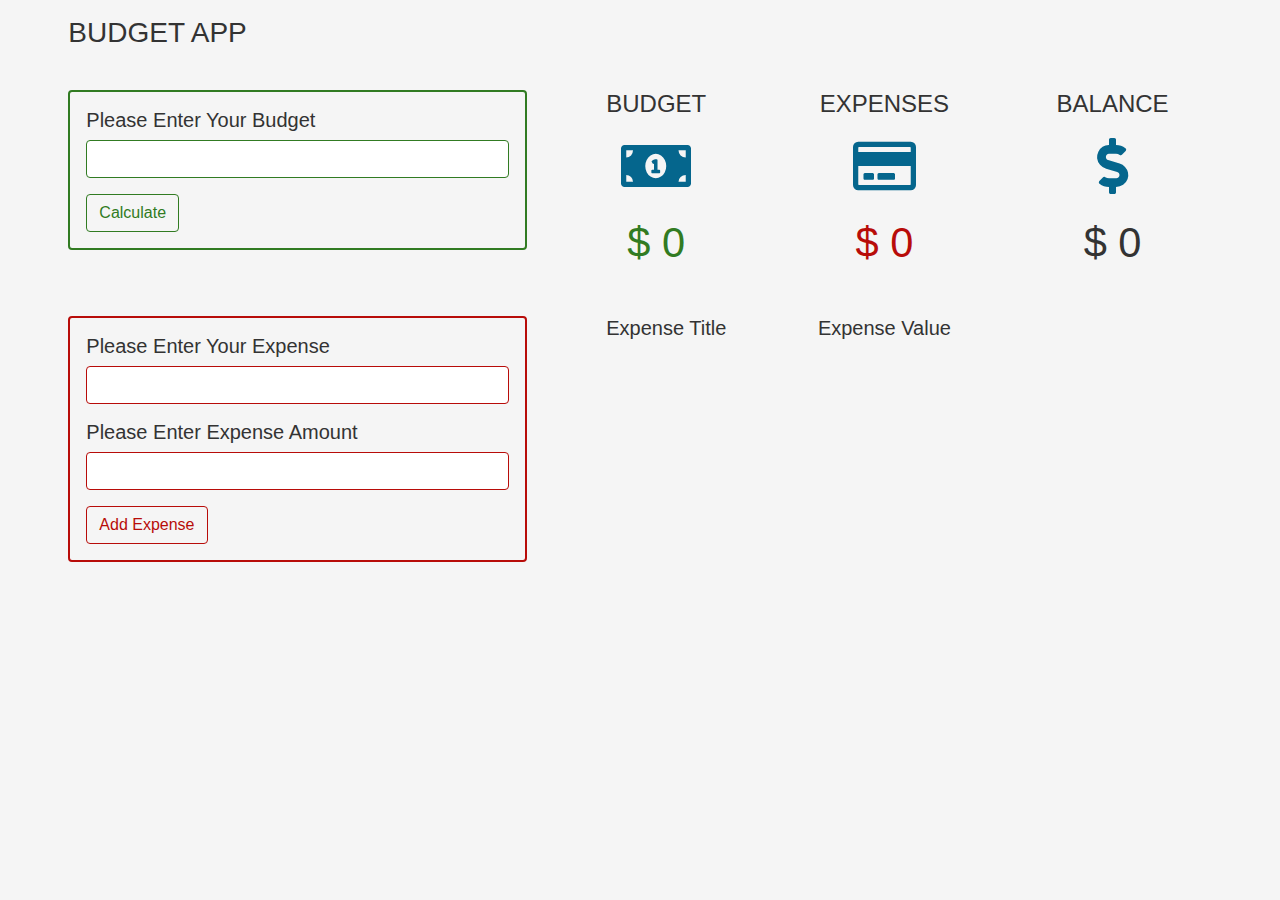
<file: HW03/javascript-oop-budget-project-master/index2.html>
<!DOCTYPE html>
<html lang="en">

<head>
 <meta charset="UTF-8">
 <meta name="viewport" content="width=device-width, initial-scale=1.0">
 <meta http-equiv="X-UA-Compatible" content="ie=edge">
 <!-- bootstrap css -->
 <link rel="stylesheet" href="./css/bootstrap.min.css">
 <!-- main css -->
 <link rel="stylesheet" href="./css/main.css">
 <!-- google fonts -->
 <link href="https://fonts.googleapis.com/css?family=Courgette" rel="stylesheet">

 <!-- font awesome -->
 <link rel="stylesheet" href="./css/all.css">
 <title>budget app</title>
 <style>
 </style>
</head>

<body>
 <div class="container-fluid">
  <div class="row">
   <div class="col-11 mx-auto pt-3">
    <!-- title -->
    <h3 class="text-uppercase mb-4">budget app</h3>
    <div class="row">
     <div class="col-md-5 my-3">
      <!-- budget feedback -->
      <div class="budget-feedback alert alert-danger text-capitalize">budget feedback</div>
      <!-- budget form -->
      <form id="budget-form" class=" budget-form">
       <h5 class="text-capitalize">please enter your budget</h5>
       <div class="form-group">
        <input type="number" class="form-control budget-input" id="budget-input">
       </div>
       <!-- submit button -->
       <button type="submit" class="btn text-capitalize budget-submit" id="budget-submit">calculate</button>
      </form>
     </div>
     <div class="col-md-7">
      <!-- app info -->
      <div class="row my-3">
       <div class="col-4 text-center mb-2">
        <h6 class="text-uppercase info-title">budget</h6>
        <span class="budget-icon"><i class="fas fa-money-bill-alt"></i></span>
        <h4 class="text-uppercase mt-2 budget" id="budget"><span>$ </span><span id="budget-amount">0</span></h4>
       </div>
       <div class="col-4 text-center">
        <h6 class="text-uppercase info-title">expenses</h6>
        <span class="expense-icon"><i class="far fa-credit-card"></i></span>
        <h4 class="text-uppercase mt-2 expense" id="expense"><span>$ </span><span id="expense-amount">0</span></h4>
       </div>
       <div class="col-4 text-center">
        <h6 class="text-uppercase info-title">balance</h6>
        <span class="balance-icon"><i class="fas fa-dollar-sign"></i></span>
        <h4 class="text-uppercase mt-2 balance" id="balance"> <span>$ </span><span id="balance-amount">0</span></h4>
       </div>
      </div>
     </div>
    </div>

    <div class="row">
     <div class="col-md-5 my-3">
      <!-- expense feedback -->
      <div class="expense-feedback alert alert-danger text-capitalize">expense feedback</div>
      <!-- expense form -->
      <form id="expense-form" class=" expense-form">
       <h5 class="text-capitalize">please enter your expense</h5>
       <div class="form-group">
        <input type="text" class="form-control expense-input" id="expense-input">
       </div>
       <h5 class="text-capitalize">please enter expense amount</h5>
       <div class="form-group">
        <input type="number" class="form-control expense-input" id="amount-input">
       </div>
       <!-- submit button -->
       <button type="submit" class="btn text-capitalize expense-submit" id="expense-submit">add expense</button>
      </form>
     </div>
     <div class="col-md-7 my-3">
      <!-- expense list -->
      <div class="expense-list" id="expense-list">

       <div class="expense-list__info d-flex justify-content-between text-capitalize">
        <h5 class="list-item">expense title</h5>
        <h5 class="list-item">expense value</h5>
        <h5 class="list-item"></h5>
       </div>
       <!-- single expense -->

       <!-- <div class="expense">
        <div class="expense-item d-flex justify-content-between align-items-baseline">

         <h6 class="expense-title mb-0 text-uppercase list-item">- title</h6>
         <h5 class="expense-amount mb-0 list-item">amount</h5>

         <div class="expense-icons list-item">

          <a href="#" class="edit-icon mx-2" data-id="${expense.id}">
           <i class="fas fa-edit"></i>
          </a>
          <a href="#" class="delete-icon" data-id="${expense.id}">
           <i class="fas fa-trash"></i>
          </a>
         </div>
        </div>

       </div> -->

       <!-- end of single expense -->

      </div>
     </div>
    </div>




   </div>
  </div>
 </div>




 <!-- jquery -->
 <script src="./js/jquery-3.3.1.min.js"></script>
 <!-- bootstrap js -->
 <script src="./js/bootstrap.bundle.min.js"></script>
 <!-- script js -->
 <script src="./js/app.js"></script>
</body>

</html>
</file>
<file: blog1/blog.css>
.bg-white{
	background-color: white;
}

.bg-green{
	background-color: green;
}

.bg-red{
	background-color: red;
}

.bg-blue{
	background-color: cyan;
}

.bg-yellow{
	background-color: yellow;
}

.bg-dark{
	background-color: black;
	color: white;
}

.text-red{
	color: red;
}

.text-blue{
	color: cyan;
}

.text-green{
	color: green;
}

.text-navy{
	color: navy;
}

.text-black{
	color: black;
	font-size: 24px; 
}

.outline{
	outline-width: 2px;
	outline-style: solid;
	padding: 5px;
}

.img-fluid{
	max-width:100%;
	max-height:100%;
}

.border{
	border-style: solid;
	border-width: 5px;
}

.center {
  display: block;
  margin-left: auto;
  margin-right: auto;
  width: 75%;
}

.header h1 {
    margin: 0;
}

ul{
	list-style-type: circle;
	background: #3399ff;
	padding: 20px;
}

ul li {
	background: #333;
	margin: 5px;
	border: 1px solid #ddd;
	text-align: center;
}

#overview{
	text-align: center;
	padding-top: 1em;
}

hr{
	border: 3px solid #999;
	border-radius: 5px;
}

.thumbnail{
	float: left;
	border: 1px solid #ddd; /* Gray border */
	border-radius: 4px; /* Rounded border */
	padding: 5px; /* Some padding */
	width: 150px; /* Set a small width */
	margin-right: 10px; 
}

#my-name{
	text-shadow: 2px 2px #ffffff;
	color: navy;
	font-size: x-large;
}

.container{
	width: 80%;
	margin: auto;
}

#navbar{
	display: block;
	text-align: right;
	position: fixed;
	top: -1em;
	width: 100%;
}

body{
	background-image: url(../images/plogo.png");
	background-color: rgb(255,255,255);
	padding: 0;
	margin: 0;
}

.nav-item{
	all: unset;
}

a{
	text-decoration: none;
	color: #fff;
	font-family: Arial, Helvetica, sans-serif;
	font-weight: bold;
}

a:hover{
	color:red;
}

h3{
	font-family: 'Impact';
	font-weight: bold;
	font-size: 40px;
	width: 75%; 
}


.title{
	color: white;
	background-color: rgb(0,0,75);
	font-family: 'Impact';
	font-weight: bold;
	font-size: 60px;
	text-align: center;
	padding-top: 2em;
	padding-bottom: 1em;
	margin: 0;
}

.subtitle{
	color:navy;
	font-style: italic;
	text-align: center;
	display: block;
	font-family: 'Caveat', cursive;
	font-size: 24px;
}
</file>
<file: HW03/css/main.css>
:root {
  --mainWhite: #f5f5f5f5;
  --mainDark: #333333;
  --mainGreen: #317b22;
  --mainRed: #b80c09;
  --mainBlue: #05668d;
}

body {
  background: var(--mainWhite);
  color: var(--mainDark);
}
.budget-feedback,
.expense-feedback {
  display: none;
}

.budget-form {
  border: 0.15rem solid var(--mainGreen);
  padding: 1rem;
  border-radius: 0.25rem;
}
.expense-form {
  border: 0.15rem solid var(--mainRed);
  padding: 1rem;
  border-radius: 0.25rem;
}
.budget-submit {
  background: transparent;
  border: 0.1rem solid var(--mainGreen);
  color: var(--mainGreen);
}
.expense-submit {
  background: transparent;
  border: 0.1rem solid var(--mainRed);
  color: var(--mainRed);
}
.expense-submit:hover {
  background: var(--mainRed);
  color: var(--mainWhite);
}
.budget-submit:hover {
  background: var(--mainGreen);
  color: var(--mainDark);
}

.budget-input {
  border: 0.05rem solid var(--mainGreen) !important;
}
.expense-input {
  border: 0.05rem solid var(--mainRed) !important;
}
.expense-amount,
.expense-title {
  color: var(--mainRed);
}
.edit-icon {
  color: var(--mainBlue);
  cursor: pointer;
  font-size: 1rem;
  text-decoration: none !important;
}
.delete-icon {
  color: var(--mainRed);
  cursor: pointer;
  font-size: 1rem;
  text-decoration: none !important;
}
.edit-icon:hover {
  color: var(--mainBlue);
}
.delete-icon:hover {
  color: var(--mainRed);
}
.showItem {
  display: block;
}
.info-title {
  font-size: 1.5rem;
}
.budget {
  font-size: 1.6rem;
  color: var(--mainGreen);
}
.expense {
  font-size: 1.6rem;
  color: var(--mainRed);
}
.balance {
  font-size: 1.6rem;
}
.budget-icon,
.expense-icon,
.balance-icon {
  font-size: 2.5rem;
  color: var(--mainBlue);
}
.showRed {
  color: var(--mainRed);
}
.showGreen {
  color: var(--mainGreen);
}
.showBlack {
  color: var(--mainDark);
}
@media screen and (min-width: 992px) {
  .budget {
    font-size: 2.6rem;
    color: var(--mainGreen);
  }
  .expense {
    font-size: 2.6rem;
    color: var(--mainRed);
  }
  .balance {
    font-size: 2.6rem;
  }
  .budget-icon,
  .expense-icon,
  .balance-icon {
    font-size: 3.5rem;
    color: var(--mainBlue);
  }
}
.list-item {
  flex: 0 0 33.33%;
  text-align: center;
}
.expense-item {
  height: 2rem;
}
</file>
<file: HW03/javascript-oop-budget-project-master/css/main.css>
:root {
  --mainWhite: #f5f5f5f5;
  --mainDark: #333333;
  --mainGreen: #317b22;
  --mainRed: #b80c09;
  --mainBlue: #05668d;
}

body {
  background: var(--mainWhite);
  color: var(--mainDark);
}
.budget-feedback,
.expense-feedback {
  display: none;
}

.budget-form {
  border: 0.15rem solid var(--mainGreen);
  padding: 1rem;
  border-radius: 0.25rem;
}
.expense-form {
  border: 0.15rem solid var(--mainRed);
  padding: 1rem;
  border-radius: 0.25rem;
}
.budget-submit {
  background: transparent;
  border: 0.1rem solid var(--mainGreen);
  color: var(--mainGreen);
}
.expense-submit {
  background: transparent;
  border: 0.1rem solid var(--mainRed);
  color: var(--mainRed);
}
.expense-submit:hover {
  background: var(--mainRed);
  color: var(--mainWhite);
}
.budget-submit:hover {
  background: var(--mainGreen);
  color: var(--mainDark);
}

.budget-input {
  border: 0.05rem solid var(--mainGreen) !important;
}
.expense-input {
  border: 0.05rem solid var(--mainRed) !important;
}
.expense-amount,
.expense-title {
  color: var(--mainRed);
}
.edit-icon {
  color: var(--mainBlue);
  cursor: pointer;
  font-size: 1rem;
  text-decoration: none !important;
}
.delete-icon {
  color: var(--mainRed);
  cursor: pointer;
  font-size: 1rem;
  text-decoration: none !important;
}
.edit-icon:hover {
  color: var(--mainBlue);
}
.delete-icon:hover {
  color: var(--mainRed);
}
.showItem {
  display: block;
}
.info-title {
  font-size: 1.5rem;
}
.budget {
  font-size: 1.6rem;
  color: var(--mainGreen);
}
.expense {
  font-size: 1.6rem;
  color: var(--mainRed);
}
.balance {
  font-size: 1.6rem;
}
.budget-icon,
.expense-icon,
.balance-icon {
  font-size: 2.5rem;
  color: var(--mainBlue);
}
.showRed {
  color: var(--mainRed);
}
.showGreen {
  color: var(--mainGreen);
}
.showBlack {
  color: var(--mainDark);
}
@media screen and (min-width: 992px) {
  .budget {
    font-size: 2.6rem;
    color: var(--mainGreen);
  }
  .expense {
    font-size: 2.6rem;
    color: var(--mainRed);
  }
  .balance {
    font-size: 2.6rem;
  }
  .budget-icon,
  .expense-icon,
  .balance-icon {
    font-size: 3.5rem;
    color: var(--mainBlue);
  }
}
.list-item {
  flex: 0 0 33.33%;
  text-align: center;
}
.expense-item {
  height: 2rem;
}
</file>
